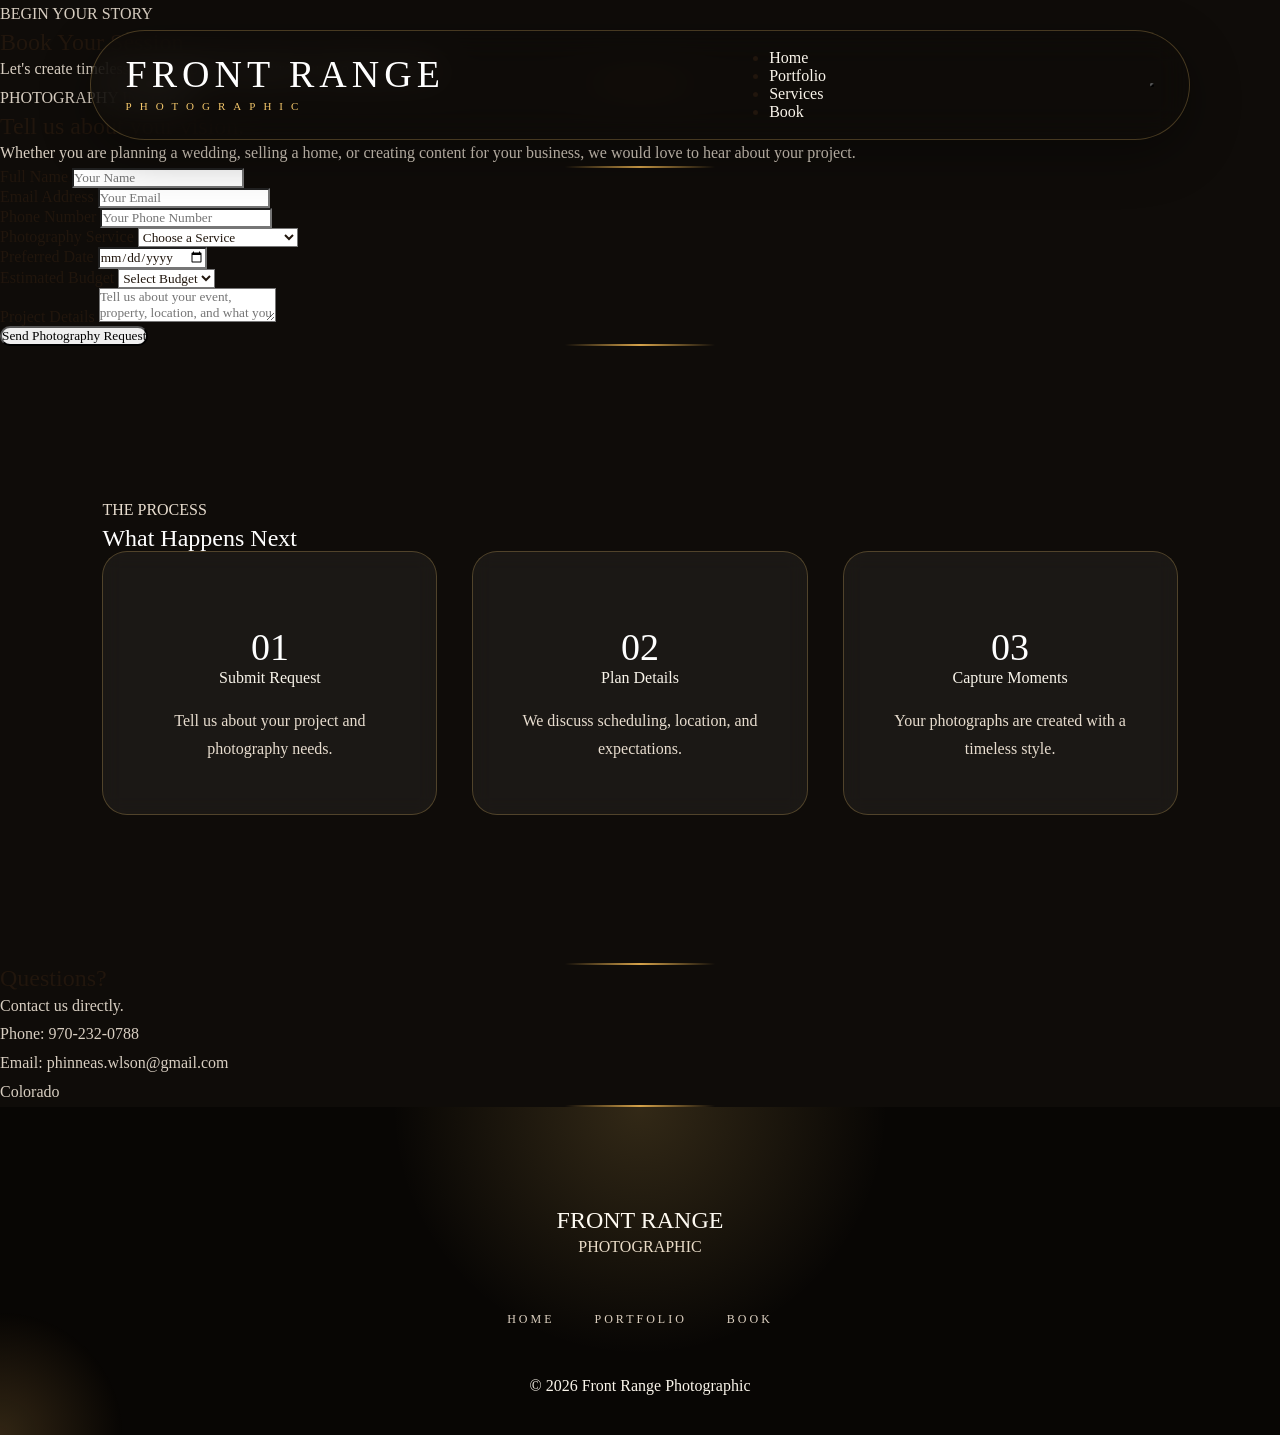
<file: booking.html>
<!DOCTYPE html>
<html lang="en">

<head>

<meta charset="UTF-8">

<meta name="viewport" content="width=device-width, initial-scale=1.0">

<title>
Book Your Session | Front Range Photographic
</title>


<meta name="description" content="Book a photography session with Front Range Photographic. Wedding, real estate, drone, and commercial photography in Colorado.">


<link rel="stylesheet" href="style.css">


<link href="https://fonts.googleapis.com/css2?family=Cormorant+Garamond:wght@400;500;600;700&family=Montserrat:wght@300;400;500;600&display=swap" rel="stylesheet">


</head>



<body>





<!-- ==========================
NAVIGATION
========================== -->


<header>

<nav class="navbar">


<div class="logo">

FRONT RANGE

<span>
PHOTOGRAPHIC
</span>

</div>



<ul class="nav-links">


<li>
<a href="index.html">
Home
</a>
</li>


<li>
<a href="index.html#portfolio">
Portfolio
</a>
</li>


<li>
<a href="index.html#services">
Services
</a>
</li>


<li>
<a href="booking.html">
Book
</a>
</li>


</ul>


</nav>

</header>









<!-- ==========================
BOOKING HERO
========================== -->


<section class="booking-hero">


<div class="booking-background"></div>


<div class="film-overlay"></div>



<div class="booking-hero-content">


<p class="eyebrow">
BEGIN YOUR STORY
</p>


<h1>
Book Your Session
</h1>


<p>

Let's create timeless photographs
that capture your moments forever.

</p>


</div>


</section>









<!-- ==========================
BOOKING INTRO
========================== -->


<section class="booking-intro">


<p class="small-title">
PHOTOGRAPHY INQUIRY
</p>


<h2>
Tell us about your vision.
</h2>


<p>

Whether you are planning a wedding,
selling a home, or creating content
for your business, we would love
to hear about your project.

</p>


</section>









<!-- ==========================
BOOKING FORM
========================== -->


<section class="booking-form-section">


<div class="form-container">



<form class="professional-form">





<div class="form-group">


<label>
Full Name
</label>


<input 
type="text"
name="name"
placeholder="Your Name"
required>


</div>








<div class="form-group">


<label>
Email Address
</label>


<input 
type="email"
name="email"
placeholder="Your Email"
required>


</div>







<div class="form-group">


<label>
Phone Number
</label>


<input
type="tel"
name="phone"
placeholder="Your Phone Number">


</div>







<div class="form-group">


<label>
Photography Service
</label>



<select name="service">


<option>
Choose a Service
</option>


<option>
Wedding Photography
</option>


<option>
Real Estate Photography
</option>


<option>
Drone Photography
</option>


<option>
Commercial Photography
</option>


<option>
Portrait Photography
</option>


<option>
Event Photography
</option>


</select>


</div>








<div class="form-row">



<div class="form-group">


<label>
Preferred Date
</label>


<input 
type="date"
name="date">


</div>





<div class="form-group">


<label>
Estimated Budget
</label>


<select>


<option>
Select Budget
</option>


<option>
Under $100
</option>


<option>
$100 - $300
</option>


<option>
$300 - $700
</option>


<option>
$700+
</option>


</select>


</div>


</div>









<div class="form-group">


<label>
Project Details
</label>


<textarea

name="message"

placeholder="Tell us about your event, property, location, and what you are looking for."

></textarea>


</div>








<button type="submit">

Send Photography Request

</button>





</form>



</div>


</section>









<!-- ==========================
WHAT HAPPENS NEXT
========================== -->


<section class="process">


<div class="section-heading">


<p>
THE PROCESS
</p>


<h2>
What Happens Next
</h2>


</div>





<div class="process-grid">



<div class="process-card">


<h3>
01
</h3>


<h4>
Submit Request
</h4>


<p>

Tell us about your project
and photography needs.

</p>


</div>







<div class="process-card">


<h3>
02
</h3>


<h4>
Plan Details
</h4>


<p>

We discuss scheduling,
location, and expectations.

</p>


</div>







<div class="process-card">


<h3>
03
</h3>


<h4>
Capture Moments
</h4>


<p>

Your photographs are created
with a timeless style.

</p>


</div>




</div>


</section>









<!-- ==========================
CONTACT INFO
========================== -->


<section class="contact-info">


<h2>
Questions?
</h2>


<p>

Contact us directly.

</p>


<p>
Phone:
970-232-0788
</p>


<p>
Email:
phinneas.wlson@gmail.com
</p>


<p>
Colorado
</p>


</section>









<!-- ==========================
FOOTER
========================== -->


<footer>


<div class="footer-brand">


<h2>
FRONT RANGE
</h2>


<p>
PHOTOGRAPHIC
</p>


</div>



<div class="footer-links">


<a href="index.html">
Home
</a>


<a href="index.html#portfolio">
Portfolio
</a>


<a href="booking.html">
Book
</a>


</div>




<div class="copyright">


© 2026 Front Range Photographic

</div>



</footer>







<script src="script.js"></script>



</body>

</html>
</file>
<file: style.css>
/* =====================================================
   FRONT RANGE PHOTOGRAPHIC
   CINEMATIC LUXURY STYLE
   STYLE.CSS PART 1 / 10

   Foundation + Colors + Animations
===================================================== */


/* ==========================
   RESET
========================== */


* {

    margin:0;

    padding:0;

    box-sizing:border-box;

}



html {

    scroll-behavior:smooth;

}



body {

    background:#0f0c09;

    color:#f8f1e6;

    font-family:
    "Times New Roman",
    serif;

    overflow-x:hidden;

}



img {

    width:100%;

    display:block;

}



a {

    text-decoration:none;

    color:inherit;

}






/* ==========================
   COLOR SYSTEM
========================== */


:root {


    --black:

    #0f0c09;



    --dark:

    #17110c;



    --brown:

    #3a2616;



    --cream:

    #f8f1e6;



    --white:

    #ffffff;



    --gold:

    #d6a34a;



    --amber:

    #f4c76b;



    --sun:

    #ffe2a3;



    --gray:

    #8b8176;



    --shadow:

    0 30px 80px rgba(0,0,0,.45);



    --gold-glow:

    0 0 40px rgba(244,199,107,.45);


}






/* ==========================
   GLOBAL TEXT RULES
========================== */


h1,
h2,
h3,
h4 {


    font-family:

    "Times New Roman",
    serif;


    font-weight:500;


}



p {


    line-height:1.8;

    color:#d8cec1;


}




/* Dark backgrounds */


.dark-section h1,
.dark-section h2,
.dark-section h3,
.dark-section p {


    color:#f8f1e6;


}





/* Light backgrounds */


.light-section h1,
.light-section h2,
.light-section h3 {


    color:#21160d;


}



.light-section p {


    color:#5b4b3c;


}








/* ==========================
   PAGE FADE IN
========================== */


body {


    animation:

    pageReveal 1.8s ease;


}




@keyframes pageReveal {


    from {


        opacity:0;


    }



    to {


        opacity:1;


    }


}







/* ==========================
   CINEMATIC INTRO SCREEN
========================== */


#intro-screen,
.loading-screen {


    position:fixed;


    inset:0;


    width:100%;


    height:100vh;


    background:


    radial-gradient(

    circle at center,

    #4a2d12,

    #080604

    );


    z-index:99999;


    display:flex;


    justify-content:center;


    align-items:center;


    flex-direction:column;


    animation:


    introExit 1.5s ease forwards;


    animation-delay:4s;


}





#intro-screen h1,
.loading-screen h1 {


    color:white;


    font-size:95px;


    letter-spacing:8px;


    text-align:center;


    animation:


    titleEntrance 2s ease;


}





#intro-screen p,
.loading-screen p {


    margin-top:30px;


    color:var(--sun);


    font-size:18px;


    letter-spacing:12px;


    text-transform:uppercase;


    animation:


    subtitleEntrance 2.5s ease;


}






/* Gold animated line */


#intro-screen::after,
.loading-screen::after {


    content:"";


    width:220px;


    height:2px;


    margin-top:45px;


    background:


    linear-gradient(

    90deg,

    transparent,

    var(--sun),

    transparent

    );


    animation:


    lineGlow 2s infinite;


}








@keyframes titleEntrance {


    from {


        opacity:0;


        transform:

        translateY(50px);


    }


    to {


        opacity:1;


        transform:

        translateY(0);


    }


}





@keyframes subtitleEntrance {


    from {


        opacity:0;

        letter-spacing:20px;


    }


    to {


        opacity:1;

        letter-spacing:12px;


    }


}






@keyframes lineGlow {


    50% {


        box-shadow:

        var(--gold-glow);


    }


}







@keyframes introExit {


    0% {


        opacity:1;


        visibility:visible;


    }



    100% {


        opacity:0;


        visibility:hidden;


        pointer-events:none;


    }


}








/* ==========================
   SMOOTH SCROLL EFFECTS
========================== */


.reveal {


    opacity:0;


    transform:

    translateY(50px);


    transition:

    1s ease;


}



.reveal.active {


    opacity:1;


    transform:

    translateY(0);


}






/* ==========================
   SELECTION COLOR
========================== */


::selection {


    background:

    var(--gold);



    color:

    var(--black);


}






/* ==========================
   MOBILE FOUNDATION
========================== */


@media(max-width:700px){



#intro-screen h1,
.loading-screen h1 {


    font-size:45px;


}




#intro-screen p,
.loading-screen p {


    font-size:11px;


    letter-spacing:5px;


}




body {


    font-size:16px;


}



}

/* =====================================================
   FRONT RANGE PHOTOGRAPHIC
   STYLE.CSS PART 2 / 10

   Navigation + Hero Section
===================================================== */



/* ==========================
   NAVIGATION
========================== */


header {


    position:fixed;


    top:0;


    left:0;


    width:100%;


    z-index:5000;


    padding:30px 7%;


}




.navbar {


    display:flex;


    justify-content:space-between;


    align-items:center;


    padding:18px 35px;


    border-radius:60px;


    background:


    rgba(15,12,9,.65);


    backdrop-filter:

    blur(18px);


    border:

    1px solid rgba(244,199,107,.25);


    box-shadow:

    0 15px 50px rgba(0,0,0,.35);


    transition:.5s;


}




.navbar:hover {


    border-color:

    var(--amber);


    box-shadow:

    var(--gold-glow);


}







/* Logo */


.logo {


    color:white;


    font-size:38px;


    letter-spacing:5px;


    line-height:.8;


    text-transform:uppercase;


}



.logo span {


    display:block;


    margin-top:12px;


    font-family:

    "Times New Roman",
    serif;


    font-size:11px;


    letter-spacing:8px;


    color:

    var(--amber);


}





/* Navigation links */


.nav-menu {


    display:flex;


    gap:45px;


    align-items:center;


}




.nav-menu a {


    color:

    var(--cream);


    text-transform:uppercase;


    font-size:13px;


    letter-spacing:3px;


    position:relative;


    transition:.4s;


}





.nav-menu a:hover {


    color:

    var(--sun);


}





.nav-menu a::after {


    content:"";


    position:absolute;


    bottom:-12px;


    left:0;


    width:0;


    height:2px;


    background:

    var(--gold);


    transition:.4s;


}





.nav-menu a:hover::after {


    width:100%;


}






/* Call Button */


.nav-call {


    padding:

    14px 35px;


    background:

    linear-gradient(

    135deg,

    var(--gold),

    var(--amber)

    );


    color:

    #1a1209;


    border-radius:40px;


    font-size:12px;


    letter-spacing:3px;


    text-transform:uppercase;


    transition:.5s;


}



.nav-call:hover {


    transform:

    translateY(-5px);


    box-shadow:

    var(--gold-glow);


}








/* =====================================================
   HERO SECTION
===================================================== */



.hero {


    min-height:100vh;


    position:relative;


    display:flex;


    justify-content:center;


    align-items:center;


    overflow:hidden;


    background:

    #0f0c09;


}






/* Animated background */


.hero::before {


    content:"";


    position:absolute;


    inset:0;


    background:


    radial-gradient(

    circle at 50% 40%,

    rgba(244,199,107,.25),

    transparent 35%

    );


    animation:

    heroGlow 8s infinite alternate;


}





@keyframes heroGlow {


    from {


        transform:

        scale(1);


        opacity:.5;


    }


    to {


        transform:

        scale(1.3);


        opacity:1;


    }


}







/* Moving grid */


.hero::after {


    content:"";


    position:absolute;


    inset:0;


    background-image:


    linear-gradient(

    rgba(244,199,107,.08) 1px,

    transparent 1px

    ),


    linear-gradient(

    90deg,

    rgba(244,199,107,.08) 1px,

    transparent 1px

    );


    background-size:

    80px 80px;


    opacity:.25;


    animation:

    gridMove 20s linear infinite;


}




@keyframes gridMove {


    from {


        transform:

        translateY(0);


    }


    to {


        transform:

        translateY(80px);


    }


}







/* Hero content */


.hero-content {


    position:relative;


    z-index:5;


    max-width:1100px;


    text-align:center;


    padding:120px 20px 50px;


    animation:

    heroAppear 2s ease;


}




@keyframes heroAppear {


    from {


        opacity:0;


        transform:

        translateY(80px);


    }


    to {


        opacity:1;


        transform:

        translateY(0);


    }


}







.hero-location {


    color:

    var(--amber);


    letter-spacing:8px;


    font-size:13px;


    text-transform:uppercase;


    margin-bottom:40px;


}







.hero h1 {


    color:

    white;


    font-size:

    clamp(45px,8vw,110px);


    line-height:.95;


    text-transform:uppercase;


    letter-spacing:5px;


}




.hero h1 span {


    display:block;


    color:

    var(--amber);


    text-shadow:

    var(--gold-glow);


}







.hero-description {


    max-width:750px;


    margin:

    40px auto;


    color:

    #e6dccd;


    font-size:20px;


    line-height:2;


}





/* Buttons */


.hero-buttons {


    display:flex;


    justify-content:center;


    gap:25px;


    margin-top:50px;


}





.primary-button,
.secondary-button {


    padding:

    20px 55px;


    border-radius:50px;


    text-transform:uppercase;


    letter-spacing:4px;


    font-size:12px;


    transition:.5s;


}





.primary-button {


    background:

    linear-gradient(

    135deg,

    var(--gold),

    var(--amber)

    );


    color:#1a1209;


    box-shadow:

    var(--gold-glow);


}





.secondary-button {


    border:

    1px solid var(--cream);


    color:white;


}





.primary-button:hover,
.secondary-button:hover {


    transform:

    translateY(-8px);


}





.secondary-button:hover {


    background:

    var(--cream);


    color:

    var(--black);


}







/* Hero information cards */


.hero-stats {


    display:flex;


    justify-content:center;


    gap:25px;


    margin-top:80px;


}





.hero-stat {


    width:220px;


    padding:35px;


    border-radius:25px;


    background:


    rgba(255,255,255,.08);


    backdrop-filter:

    blur(15px);


    border:

    1px solid rgba(244,199,107,.25);


}





.hero-stat h3 {


    color:

    var(--amber);


    font-size:45px;


}





.hero-stat p {


    color:

    var(--cream);


    font-size:13px;


    letter-spacing:2px;


    text-transform:uppercase;


}







/* Mobile Hero */


@media(max-width:800px){



.nav-menu {


    display:none;


}



.navbar {


    padding:15px 20px;


}



.logo {


    font-size:25px;


}



.nav-call {


    padding:12px 20px;


}



.hero-description {


    font-size:16px;


}



.hero-buttons {


    flex-direction:column;


}



.hero-stats {


    flex-direction:column;


    align-items:center;


}



.hero-stat {


    width:90%;


}



}

/* =====================================================
   FRONT RANGE PHOTOGRAPHIC
   STYLE.CSS PART 3 / 10

   Light Sections + Services + Cards
===================================================== */



/* ==========================
   LIGHT SECTION FOUNDATION
========================== */


.light-section,
.services,
.about,
.testimonials,
.contact {


    background:

    var(--cream);


    color:

    #21160d;


    padding:

    140px 8%;


}



.light-section h1,
.light-section h2,
.light-section h3,
.services h1,
.services h2,
.services h3,
.about h1,
.about h2,
.about h3 {


    color:

    #21160d;


}




.light-section p,
.services p,
.about p {


    color:

    #5b4b3c;


}







/* ==========================
   SECTION TITLES
========================== */


.section-title {


    text-align:center;


    max-width:900px;


    margin:

    0 auto 80px;


}





.section-title small {


    display:block;


    color:

    var(--gold);


    letter-spacing:

    8px;


    text-transform:

    uppercase;


    font-size:

    12px;


    margin-bottom:

    25px;


}





.section-title h2 {


    font-size:

    clamp(40px,5vw,75px);


    line-height:

    1;


    color:

    #21160d;


}





.section-title p {


    margin-top:

    30px;


    font-size:

    18px;


    line-height:

    1.8;


}







/* ==========================
   SERVICES GRID
========================== */



.services-grid {


    display:grid;


    grid-template-columns:

    repeat(3,1fr);


    gap:

    35px;


}





.service-card {


    background:

    white;


    padding:

    50px 40px;


    border-radius:

    25px;


    position:

    relative;


    overflow:

    hidden;


    border:

    1px solid rgba(214,163,74,.25);


    transition:

    .6s;


}





.service-card::before {


    content:"";


    position:absolute;


    top:0;


    left:0;


    height:5px;


    width:0;


    background:

    linear-gradient(

    90deg,

    var(--gold),

    var(--amber)

    );


    transition:

    .6s;


}





.service-card:hover::before {


    width:100%;


}





.service-card:hover {


    transform:

    translateY(-15px);


    box-shadow:

    var(--shadow);


}





.service-number {


    font-size:

    70px;


    color:

    rgba(214,163,74,.35);


}





.service-card h3 {


    margin-top:

    25px;


    font-size:

    38px;


    color:

    #21160d;


}





.service-card p {


    margin-top:

    25px;


    color:

    #5b4b3c;


    line-height:

    1.9;


}





.service-card ul {


    margin-top:

    30px;


    list-style:none;


}





.service-card li {


    padding:

    12px 0;


    border-bottom:

    1px solid rgba(0,0,0,.08);


    color:

    #5b4b3c;


}





.service-card li::before {


    content:"✓";


    color:

    var(--gold);


    margin-right:

    12px;


}








/* ==========================
   ABOUT SECTION
========================== */



.about-container {


    display:grid;


    grid-template-columns:

    1fr 1fr;


    gap:

    90px;


    align-items:center;


}





.about-image {


    position:relative;


}





.about-image img {


    border-radius:

    25px;


    box-shadow:

    var(--shadow);


}





.about-image::after {


    content:"";


    position:absolute;


    inset:

    25px;


    border:

    2px solid var(--gold);


    border-radius:

    25px;


    z-index:-1;


}





.about-content h2 {


    font-size:

    clamp(40px,5vw,70px);


    color:

    #21160d;


}





.about-content p {


    margin-top:

    30px;


    font-size:

    18px;


}








/* ==========================
   FEATURE CARDS
========================== */



.feature-grid {


    display:grid;


    grid-template-columns:

    repeat(4,1fr);


    gap:

    25px;


}





.feature-box {


    background:

    white;


    padding:

    35px;


    border-radius:

    20px;


    text-align:center;


    transition:

    .5s;


}





.feature-box:hover {


    transform:

    translateY(-10px);


    box-shadow:

    var(--shadow);


}





.feature-box h3 {


    color:

    var(--gold);


    font-size:

    45px;


}





.feature-box p {


    margin-top:

    15px;


    color:

    #5b4b3c;


    font-size:

    14px;


}







/* ==========================
   RESPONSIVE
========================== */



@media(max-width:1000px){



.services-grid {


    grid-template-columns:

    1fr;


}




.feature-grid {


    grid-template-columns:

    repeat(2,1fr);


}




.about-container {


    grid-template-columns:

    1fr;


}



}





@media(max-width:600px){



.light-section,
.services,
.about {


    padding:

    80px 6%;


}




.feature-grid {


    grid-template-columns:

    1fr;


}




.service-card {


    padding:

    35px 25px;


}




.service-card h3 {


    font-size:

    30px;


}



}

/* =====================================================
   FRONT RANGE PHOTOGRAPHIC
   STYLE.CSS PART 4 / 10

   Technology + Pricing Sections
===================================================== */



/* ==========================
   TECHNOLOGY SECTION
========================== */


.technology {


    background:

    #0f0c09;


    padding:

    150px 8%;


    color:

    var(--cream);


}




.technology-container {


    display:grid;


    grid-template-columns:

    1fr 1fr;


    gap:

    90px;


    align-items:center;


}






.technology h2 {


    color:white;


    font-size:

    clamp(45px,5vw,75px);


    line-height:

    1;


}





.technology p {


    color:

    #ddd1c2;


    margin-top:

    30px;


    font-size:

    18px;


}





.technology-list {


    margin-top:

    40px;


}





.technology-list div {


    padding:

    18px 0;


    border-bottom:

    1px solid rgba(255,255,255,.15);


    color:

    white;


    font-size:

    17px;


}





.technology-list span {


    color:

    var(--amber);


    margin-right:

    15px;


}






/* Drone circle animation */



.drone-display {


    display:flex;


    justify-content:center;


    align-items:center;


    position:relative;


    height:

    500px;


}





.drone-circle {


    width:

    330px;


    height:

    330px;


    border-radius:

    50%;


    border:

    2px solid var(--gold);


    display:flex;


    justify-content:center;


    align-items:center;


    animation:

    dronePulse 5s infinite;


}





.drone-circle::before {


    content:"";


    position:absolute;


    width:

    450px;


    height:

    450px;


    border-radius:

    50%;


    border:

    1px solid rgba(244,199,107,.3);


    animation:

    radarSpin 8s linear infinite;


}





.drone-center {


    color:

    var(--amber);


    letter-spacing:

    5px;


    font-size:

    25px;


}





@keyframes dronePulse {


    50% {


        box-shadow:

        var(--gold-glow);


    }


}





@keyframes radarSpin {


    from {


        transform:

        rotate(0deg);


    }


    to {


        transform:

        rotate(360deg);


    }


}







/* ==========================
   PRICING SECTION
========================== */



.pricing {


    background:

    var(--cream);


    padding:

    150px 8%;


}





.pricing-grid {


    display:grid;


    grid-template-columns:

    repeat(3,1fr);


    gap:

    35px;


}






.price-card {


    background:

    white;


    padding:

    50px 40px;


    border-radius:

    25px;


    position:

    relative;


    border:

    1px solid rgba(214,163,74,.25);


    transition:

    .5s;


}





.price-card:hover {


    transform:

    translateY(-15px);


    box-shadow:

    var(--shadow);


}





.price-card h3 {


    font-size:

    45px;


    color:

    #21160d;


}





.price {


    margin:

    30px 0;


    font-size:

    65px;


    color:

    var(--gold);


}





.price-card p {


    color:

    #5b4b3c;


}





.price-card ul {


    margin-top:

    35px;


    list-style:none;


}





.price-card li {


    padding:

    15px 0;


    border-bottom:

    1px solid rgba(0,0,0,.08);


    color:

    #5b4b3c;


}





.price-card li::before {


    content:"✓";


    color:

    var(--gold);


    margin-right:

    10px;


}








/* Featured package */



.price-card.featured {


    transform:

    scale(1.05);


    border:

    2px solid var(--gold);


}





.price-card.featured:hover {


    transform:

    scale(1.05)

    translateY(-15px);


}





.popular-tag {


    position:absolute;


    top:

    20px;


    right:

    20px;


    background:

    var(--gold);


    color:

    #17100a;


    padding:

    10px 20px;


    border-radius:

    30px;


    font-size:

    11px;


    letter-spacing:

    3px;


}





.package-button {


    display:block;


    margin-top:

    40px;


    padding:

    18px;


    text-align:center;


    border:

    1px solid var(--gold);


    color:

    #21160d;


    letter-spacing:

    3px;


    text-transform:

    uppercase;


    transition:

    .4s;


}





.package-button:hover {


    background:

    var(--gold);


    color:

    white;


}







/* ==========================
   MOBILE
========================== */



@media(max-width:1000px){



.technology-container {


    grid-template-columns:

    1fr;


}




.pricing-grid {


    grid-template-columns:

    1fr;


}




.price-card.featured {


    transform:

    none;


}



}

/* =====================================================
   FRONT RANGE PHOTOGRAPHIC
   STYLE.CSS PART 5 / 10

   Process + Insurance + FAQ + Contact
===================================================== */



/* ==========================
   PROCESS SECTION
========================== */


.process {


    background:

    #0f0c09;


    padding:

    150px 8%;


}



.process .section-title h2 {


    color:white;


}





.process-grid {


    display:grid;


    grid-template-columns:

    repeat(3,1fr);


    gap:

    35px;


}






.process-card {


    background:

    rgba(255,255,255,.05);


    border:

    1px solid rgba(244,199,107,.25);


    padding:

    50px 35px;


    border-radius:

    25px;


    text-align:center;


    transition:

    .5s;


}





.process-card:hover {


    transform:

    translateY(-15px);


    border-color:

    var(--amber);


    box-shadow:

    var(--gold-glow);


}





.process-number {


    font-size:

    70px;


    color:

    rgba(244,199,107,.3);


}





.process-card h3 {


    color:white;


    font-size:

    38px;


    margin-top:

    25px;


}





.process-card p {


    color:

    #d8cec1;


    margin-top:

    20px;


}








/* ==========================
   INSURANCE SECTION
========================== */



.insurance {


    background:

    var(--cream);


    padding:

    140px 8%;


}





.insurance-container {


    display:grid;


    grid-template-columns:

    1fr 1fr;


    gap:

    80px;


    align-items:center;


}





.insurance h2 {


    color:

    #21160d;


    font-size:

    clamp(40px,5vw,70px);


}





.insurance p {


    color:

    #5b4b3c;


    margin-top:

    25px;


}





.insurance-card {


    background:

    white;


    padding:

    50px;


    border-radius:

    25px;


    box-shadow:

    var(--shadow);


    border-left:

    5px solid var(--gold);


}





.insurance-card h3 {


    color:

    #21160d;


    font-size:

    40px;


}





.insurance-feature {


    padding:

    18px 0;


    color:

    #5b4b3c;


    border-bottom:

    1px solid rgba(0,0,0,.1);


}





.insurance-feature::before {


    content:"✓";


    color:

    var(--gold);


    margin-right:

    12px;


}







/* ==========================
   FAQ SECTION
========================== */



.faq {


    background:

    #0f0c09;


    padding:

    140px 8%;


}





.faq h2 {


    color:white;


}





.faq-grid {


    max-width:

    900px;


    margin:auto;


}





.faq-card {


    background:

    rgba(255,255,255,.05);


    border:

    1px solid rgba(255,255,255,.12);


    padding:

    30px;


    margin-bottom:

    20px;


    border-radius:

    20px;


    transition:

    .4s;


}





.faq-card:hover {


    border-color:

    var(--gold);


}





.faq-card h3 {


    color:

    var(--amber);


    font-size:

    28px;


}





.faq-card p {


    color:

    #ddd1c2;


    margin-top:

    15px;


}







/* ==========================
   CONTACT SECTION
========================== */



.contact {


    background:

    var(--cream);


    padding:

    150px 8%;


}





.contact-container {


    max-width:

    1000px;


    margin:auto;


    text-align:center;


}





.contact h2 {


    color:

    #21160d;


    font-size:

    clamp(45px,5vw,80px);


}





.contact p {


    color:

    #5b4b3c;


    margin-top:

    25px;


    font-size:

    18px;


}





.contact-buttons {


    display:flex;


    justify-content:center;


    gap:

    25px;


    margin-top:

    45px;


}




.contact-button {


    padding:

    20px 55px;


    border-radius:

    50px;


    background:

    var(--gold);


    color:

    #21160d;


    letter-spacing:

    3px;


    text-transform:

    uppercase;


    transition:

    .5s;


}





.contact-button:hover {


    transform:

    translateY(-8px);


    box-shadow:

    var(--gold-glow);


}





.email-button {


    background:

    transparent;


    border:

    1px solid #21160d;


    color:

    #21160d;


}





.email-button:hover {


    background:

    #21160d;


    color:white;


}








/* ==========================
   MOBILE
========================== */



@media(max-width:900px){



.process-grid {


    grid-template-columns:

    1fr;


}




.insurance-container {


    grid-template-columns:

    1fr;


}




.contact-buttons {


    flex-direction:

    column;


}




}

/* =====================================================
   FRONT RANGE PHOTOGRAPHIC
   STYLE.CSS PART 6 / 10

   Footer + Branding + Scroll Effects
===================================================== */



/* ==========================
   FOOTER
========================== */


footer {


    background:

    #080604;


    padding:

    100px 8% 40px;


    text-align:center;


    color:white;


    position:relative;


    overflow:hidden;


}





footer::before {


    content:"";


    position:absolute;


    width:500px;


    height:500px;


    top:-250px;


    left:50%;


    transform:

    translateX(-50%);


    background:

    radial-gradient(

    circle,

    rgba(244,199,107,.18),

    transparent 70%

    );


}





.footer-logo {


    position:relative;


    font-size:

    clamp(45px,6vw,75px);


    letter-spacing:

    5px;


    color:white;


}





.footer-logo span {


    display:block;


    margin-top:

    20px;


    color:

    var(--amber);


    font-size:

    13px;


    letter-spacing:

    8px;


    text-transform:

    uppercase;


}





.footer-description {


    max-width:

    700px;


    margin:

    35px auto;


    color:

    #cfc4b6;


    line-height:

    1.8;


}







/* Footer links */


.footer-links {


    display:flex;


    justify-content:center;


    gap:

    40px;


    margin:

    50px 0;


    flex-wrap:wrap;


}





.footer-links a {


    color:

    #ddd1c2;


    letter-spacing:

    3px;


    text-transform:

    uppercase;


    font-size:

    12px;


    transition:

    .4s;


}





.footer-links a:hover {


    color:

    var(--amber);


}







.footer-contact {


    margin-top:

    40px;


}





.footer-contact p {


    color:

    var(--cream);


    margin:

    12px;


}





.footer-bottom {


    margin-top:

    50px;


    padding-top:

    30px;


    border-top:

    1px solid rgba(255,255,255,.15);


    color:

    #777;


    font-size:

    13px;


}








/* ==========================
   LOCATION BADGE
========================== */



.location-badge {


    display:inline-flex;


    align-items:center;


    gap:

    15px;


    padding:

    15px 30px;


    border-radius:

    50px;


    background:

    rgba(244,199,107,.1);


    border:

    1px solid rgba(244,199,107,.3);


    color:

    var(--amber);


    letter-spacing:

    3px;


    text-transform:

    uppercase;


    font-size:

    12px;


}





.location-dot {


    width:

    10px;


    height:

    10px;


    border-radius:

    50%;


    background:

    var(--amber);


    box-shadow:

    var(--gold-glow);


    animation:

    locationPulse 2s infinite;


}





@keyframes locationPulse {


    50% {


        transform:

        scale(1.5);


        opacity:.5;


    }


}








/* ==========================
   SCROLL REVEAL ANIMATIONS
========================== */



.fade-up {


    opacity:0;


    transform:

    translateY(60px);


    transition:

    1s ease;


}




.fade-up.visible {


    opacity:1;


    transform:

    translateY(0);


}





.fade-left {


    opacity:0;


    transform:

    translateX(-60px);


    transition:

    1s ease;


}





.fade-left.visible {


    opacity:1;


    transform:

    translateX(0);


}





.fade-right {


    opacity:0;


    transform:

    translateX(60px);


    transition:

    1s ease;


}





.fade-right.visible {


    opacity:1;


    transform:

    translateX(0);


}








/* ==========================
   GOLD DIVIDERS
========================== */



.gold-divider {


    width:

    180px;


    height:

    2px;


    margin:

    50px auto;


    background:


    linear-gradient(

    90deg,

    transparent,

    var(--gold),

    transparent

    );


}








/* ==========================
   BUTTON GLOW EFFECT
========================== */



.glow-button {


    animation:

    buttonGlow 3s infinite;


}





@keyframes buttonGlow {


    50% {


        box-shadow:

        var(--gold-glow);


    }


}








/* ==========================
   MOBILE FOOTER
========================== */



@media(max-width:700px){



footer {


    padding:

    80px 6% 30px;


}




.footer-links {


    flex-direction:

    column;


    gap:

    25px;


}




.footer-logo {


    font-size:

    42px;


}



}

/* =====================================================
   FRONT RANGE PHOTOGRAPHIC
   STYLE.CSS PART 7 / 10

   Mobile Optimization + Responsive Controls
===================================================== */



/* ==========================
   TABLETS
========================== */


@media(max-width:1100px){



.hero h1 {


    font-size:

    70px;


}



.hero-description {


    font-size:

    17px;


}



.navbar {


    padding:

    15px 25px;


}



.services-grid,
.pricing-grid {


    grid-template-columns:

    repeat(2,1fr);


}



.hero-stats {


    flex-wrap:

    wrap;


}



}





/* ==========================
   PHONES
========================== */


@media(max-width:700px){



/* Header */


header {


    padding:

    15px 5%;


}



.navbar {


    border-radius:

    30px;


}



.logo {


    font-size:

    22px;


}



.logo span {


    font-size:

    8px;


    letter-spacing:

    4px;


}



.nav-call {


    padding:

    10px 18px;


    font-size:

    10px;


}







/* Hero */


.hero {


    min-height:

    100vh;


}



.hero-content {


    padding:

    120px 20px 40px;


}



.hero-location {


    font-size:

    10px;


    letter-spacing:

    4px;


}




.hero h1 {


    font-size:

    42px;


    letter-spacing:

    2px;


}





.hero-description {


    font-size:

    15px;


    line-height:

    1.7;


}





.hero-buttons {


    gap:

    15px;


}





.primary-button,
.secondary-button {


    width:

    100%;


    padding:

    17px;


}





/* Cards */


.hero-stats {


    flex-direction:

    column;


    gap:

    15px;


}





.hero-stat {


    width:

    100%;


    padding:

    25px;


}





.hero-stat h3 {


    font-size:

    35px;


}







/* Sections */


.services,
.about,
.contact,
.pricing,
.process,
.insurance,
.technology {


    padding:

    80px 6%;


}






.section-title {


    margin-bottom:

    45px;


}





.section-title h2 {


    font-size:

    40px;


}





.section-title p {


    font-size:

    15px;


}





/* Service cards */


.service-card {


    padding:

    35px 25px;


}



.service-number {


    font-size:

    55px;


}





.service-card h3 {


    font-size:

    30px;


}







/* Technology */


.technology-container {


    gap:

    40px;


}



.drone-display {


    height:

    300px;


}





.drone-circle {


    width:

    220px;


    height:

    220px;


}





.drone-circle::before {


    width:

    300px;


    height:

    300px;


}







/* Pricing */


.price-card {


    padding:

    35px 25px;


}



.price-card h3 {


    font-size:

    35px;


}




.price {


    font-size:

    50px;


}








/* FAQ */


.faq-card {


    padding:

    25px;


}



.faq-card h3 {


    font-size:

    22px;


}







/* Contact */


.contact h2 {


    font-size:

    42px;


}



.contact p {


    font-size:

    16px;


}







/* Footer */


.footer-logo {


    font-size:

    40px;


}



.footer-description {


    font-size:

    15px;


}



}







/* ==========================
   SMALL PHONES
========================== */


@media(max-width:380px){



.hero h1 {


    font-size:

    36px;


}



.hero-description {


    font-size:

    14px;


}



.logo {


    font-size:

    19px;


}



.section-title h2 {


    font-size:

    34px;


}



.primary-button,
.secondary-button {


    font-size:

    11px;


}






}





/* ==========================
   LANDSCAPE PHONES
========================== */


@media(max-height:500px) and (orientation:landscape){



.hero {


    min-height:

    700px;


}



.hero h1 {


    font-size:

    45px;


}



}








/* ==========================
   ACCESSIBILITY
========================== */


@media(prefers-reduced-motion:reduce){



* {


    animation-duration:

    .01ms !important;


    transition-duration:

    .01ms !important;


}



}

/* =====================================================
   FRONT RANGE PHOTOGRAPHIC
   STYLE.CSS PART 8 / 10

   Gallery + Image Effects + Premium Animations
===================================================== */



/* ==========================
   PHOTO GALLERY
========================== */


.gallery {


    display:grid;


    grid-template-columns:

    repeat(3,1fr);


    gap:

    30px;


}





.photo-card {


    position:relative;


    height:

    500px;


    overflow:hidden;


    border-radius:

    25px;


    background:

    #000;


    cursor:pointer;


}





.photo-card img {


    width:

    100%;


    height:

    100%;


    object-fit:cover;


    transition:

    1.2s ease;


}





.photo-card:hover img {


    transform:

    scale(1.15);


}





.photo-card::before {


    content:"";


    position:absolute;


    inset:0;


    background:


    linear-gradient(

    transparent,

    rgba(0,0,0,.8)

    );


    z-index:1;


}





.photo-card::after {


    content:"";


    position:absolute;


    inset:20px;


    border:

    1px solid transparent;


    border-radius:

    20px;


    transition:

    .5s;


    z-index:2;


}





.photo-card:hover::after {


    border-color:

    var(--amber);


    box-shadow:

    inset 0 0 30px rgba(244,199,107,.25);


}







.photo-info {


    position:absolute;


    bottom:

    35px;


    left:

    35px;


    z-index:3;


}





.photo-info h3 {


    color:white;


    font-size:

    38px;


}





.photo-info p {


    margin-top:

    10px;


    color:

    var(--amber);


    letter-spacing:

    4px;


    font-size:

    12px;


}







/* Featured image */



.photo-card.featured {


    grid-column:

    span 2;


    height:

    650px;


}







/* ==========================
   IMAGE LIGHT EFFECT
========================== */



.image-glow {


    position:relative;


}





.image-glow::before {


    content:"";


    position:absolute;


    inset:

    -20px;


    background:

    radial-gradient(

    circle,

    rgba(244,199,107,.25),

    transparent 70%

    );


    z-index:-1;


    opacity:0;


    transition:

    .6s;


}





.image-glow:hover::before {


    opacity:1;


}







/* ==========================
   FLOATING ANIMATION
========================== */



.float {


    animation:

    floating 6s ease-in-out infinite;


}





@keyframes floating {



0%,100% {


    transform:

    translateY(0);


}



50% {


    transform:

    translateY(-20px);


}



}







/* ==========================
   SHINE EFFECT
========================== */



.shine {


    position:relative;


    overflow:hidden;


}





.shine::after {


    content:"";


    position:absolute;


    top:0;


    left:-120%;


    width:

    80%;


    height:

    100%;


    background:

    linear-gradient(

    120deg,

    transparent,

    rgba(255,255,255,.35),

    transparent

    );


    transform:

    skewX(-25deg);


    transition:

    .8s;


}





.shine:hover::after {


    left:

    150%;


}







/* ==========================
   DRONE FEATURE BADGES
========================== */



.drone-badge {


    display:inline-flex;


    align-items:center;


    gap:

    12px;


    padding:

    12px 25px;


    border-radius:

    50px;


    background:

    rgba(244,199,107,.12);


    border:

    1px solid rgba(244,199,107,.35);


    color:

    var(--amber);


    font-size:

    12px;


    letter-spacing:

    3px;


    text-transform:

    uppercase;


}





.drone-badge::before {


    content:"";


    width:

    8px;


    height:

    8px;


    border-radius:

    50%;


    background:

    var(--amber);


    box-shadow:

    var(--gold-glow);


}








/* ==========================
   NUMBER COUNTERS
========================== */



.stat-number {


    color:

    var(--gold);


    font-size:

    65px;


    font-weight:

    700;


}





.stat-label {


    color:

    #5b4b3c;


    letter-spacing:

    3px;


    text-transform:

    uppercase;


    font-size:

    12px;


}








/* ==========================
   RESPONSIVE GALLERY
========================== */



@media(max-width:1000px){



.gallery {


    grid-template-columns:

    repeat(2,1fr);


}



.photo-card.featured {


    grid-column:

    span 2;


}



}





@media(max-width:600px){



.gallery {


    grid-template-columns:

    1fr;


}



.photo-card.featured {


    grid-column:

    span 1;


    height:

    500px;


}



.photo-card {


    height:

    400px;


}



}

/* =====================================================
   FRONT RANGE PHOTOGRAPHIC
   STYLE.CSS PART 9 / 10

   Typography + Contrast System
===================================================== */



/* ==========================
   GLOBAL FONT SYSTEM
========================== */


* {


    font-family:

    "Times New Roman",
    Times,
    serif;


}





body {


    color:

    #21160d;


}





/* ==========================
   DARK BACKGROUND TEXT FIX
========================== */



.hero,
.technology,
.process,
.faq,
footer,
.packages {


    color:

    #faf5eb;


}





.hero h1,
.hero h2,
.hero h3,
.technology h1,
.technology h2,
.technology h3,
.process h1,
.process h2,
.process h3,
.faq h1,
.faq h2,
.faq h3,
footer h1,
footer h2,
footer h3 {


    color:

    #ffffff;


}






.hero p,
.technology p,
.process p,
.faq p,
footer p {


    color:

    #e8ddcf;


}








/* ==========================
   LIGHT BACKGROUND TEXT FIX
========================== */



.about,
.services,
.contact,
.pricing,
.insurance,
.testimonials {


    color:

    #21160d;


}




.about h1,
.about h2,
.about h3,
.services h1,
.services h2,
.services h3,
.contact h1,
.contact h2,
.contact h3,
.pricing h1,
.pricing h2,
.pricing h3,
.insurance h1,
.insurance h2,
.insurance h3,
.testimonials h1,
.testimonials h2,
.testimonials h3 {


    color:

    #21160d;


}





.about p,
.services p,
.contact p,
.pricing p,
.insurance p,
.testimonials p {


    color:

    #5b4b3c;


}







/* ==========================
   HEADER TEXT
========================== */



header .logo {


    color:

    white;


}





header a {


    color:

    #faf5eb;


}





header a:hover {


    color:

    var(--sun);


}








/* ==========================
   GOLD TEXT SYSTEM
========================== */



.gold-text,
.section-title small,
.hero-location,
.location-label {


    color:

    #d69b3d;


}





.highlight {


    color:

    #f0b45c;


    text-shadow:

    0 0 20px rgba(240,180,92,.5);


}








/* ==========================
   BUTTON TEXT FIX
========================== */



.primary-button,
.gold-button,
.contact-button {


    color:

    #17100a;


}





.secondary-button {


    color:

    white;


}





.secondary-button:hover {


    color:

    #21160d;


}








/* ==========================
   FORM TEXT
========================== */



input,
textarea,
select {


    color:

    #21160d;


    background:

    white;


}





label {


    color:

    #21160d;


}








/* ==========================
   CLEAN SPACING
========================== */


h1,h2,h3,h4 {


    font-weight:

    500;


    line-height:

    1.1;


}





p {


    line-height:

    1.8;


}





section {


    overflow:hidden;


}








/* ==========================
   SMOOTH TEXT ANIMATION
========================== */



.text-reveal {


    animation:

    textReveal 1.2s ease forwards;


}




@keyframes textReveal {


from {


    opacity:0;


    transform:

    translateY(40px);


}



to {


    opacity:1;


    transform:

    translateY(0);


}



}

/* =====================================================
   FRONT RANGE PHOTOGRAPHIC
   STYLE.CSS PART 10 / 10

   Final Cinematic Polish
===================================================== */



/* ==========================
   PAGE FADE IN
========================== */


body {


    animation:

    pageEnter 1.5s ease;


}




@keyframes pageEnter {


    from {


        opacity:0;


    }


    to {


        opacity:1;


    }


}







/* ==========================
   INTRO SCREEN FADE
========================== */


#intro-screen {


    animation:

    introExit 2s ease forwards;


}





@keyframes introExit {


    0% {


        opacity:1;


        visibility:visible;


    }



    85% {


        opacity:1;


    }



    100% {


        opacity:0;


        visibility:hidden;


    }



}







/* ==========================
   PREMIUM BUTTON STYLE
========================== */



button,
.primary-button,
.gold-button,
.contact-button,
.package-button {


    border-radius:

    50px;


    cursor:pointer;


}





.primary-button,
.gold-button,
.contact-button {


    position:relative;


    overflow:hidden;


}





.primary-button::after,
.gold-button::after,
.contact-button::after {


    content:"";


    position:absolute;


    top:0;


    left:-120%;


    width:

    80%;


    height:

    100%;


    background:

    linear-gradient(

    120deg,

    transparent,

    rgba(255,255,255,.6),

    transparent

    );


    transition:

    .8s;


}





.primary-button:hover::after,
.gold-button:hover::after,
.contact-button:hover::after {


    left:

    150%;


}







/* ==========================
   NAVIGATION IMPROVEMENT
========================== */



.navbar {


    transition:

    .5s ease;


}





.navbar:hover {


    transform:

    translateY(-3px);


}







/* ==========================
   SECTION TRANSITIONS
========================== */



section {


    position:relative;


}





section::after {


    content:"";


    position:absolute;


    bottom:0;


    left:50%;


    width:

    150px;


    height:

    2px;


    transform:

    translateX(-50%);


    background:


    linear-gradient(

    90deg,

    transparent,

    var(--gold),

    transparent

    );


}







/* ==========================
   CARD PREMIUM EFFECT
========================== */



.service-card,
.price-card,
.process-card,
.testimonial,
.insurance-card {


    backdrop-filter:

    blur(10px);


}





.service-card:hover,
.price-card:hover,
.process-card:hover,
.testimonial:hover {


    box-shadow:

    0 25px 70px rgba(0,0,0,.25);


}







/* ==========================
   SCROLLBAR DESIGN
========================== */



::-webkit-scrollbar {


    width:

    12px;


}





::-webkit-scrollbar-track {


    background:

    #16110d;


}





::-webkit-scrollbar-thumb {


    background:

    linear-gradient(

    var(--gold),

    var(--amber)

    );


    border-radius:

    20px;


}





/* ==========================
   SELECTION COLOR
========================== */


::selection {


    background:

    var(--gold);


    color:

    #17100a;


}







/* ==========================
   FINAL MOBILE POLISH
========================== */



@media(max-width:600px){



h1 {


    letter-spacing:

    1px;


}




p {


    line-height:

    1.7;


}




button,
a {


    -webkit-tap-highlight-color:

    transparent;


}



}

/* =====================================
   MOBILE PRICING FIX
   Prevent cards from being cut off
===================================== */

@media (max-width: 700px) {


.pricing,
.pricing-grid,
.price-card {

    width:100%;
    max-width:100%;
    box-sizing:border-box;

}



.pricing-grid {

    display:flex;
    flex-direction:column;
    gap:25px;
    padding:0 10px;

}



.price-card {

    padding:35px 25px;
    border-radius:25px;
    overflow:hidden;

}



.price-card h3 {

    font-size:32px;
    margin-bottom:15px;

}



.price {

    font-size:55px;
    margin:15px 0;

}



.price-card p {

    font-size:16px;
    line-height:1.6;

}



.price-card ul {

    padding-left:0;
    margin-top:25px;
    list-style:none;

}



.price-card li {

    font-size:15px;
    line-height:1.8;
    padding:8px 0;

}



.package-button {

    display:block;
    width:100%;
    text-align:center;
    padding:16px 10px;
    margin-top:25px;
    box-sizing:border-box;

}



.popular-tag {

    position:relative;
    display:inline-block;
    margin-bottom:15px;

}



/* Fix long text overflow */

.price-card,
.price-card * {

    overflow-wrap:break-word;
    word-wrap:break-word;

}



/* Extra small phones */

@media (max-width:390px) {


.price-card {

    padding:30px 18px;

}



.price-card h3 {

    font-size:28px;

}



.price {

    font-size:48px;

}



.price-card li {

    font-size:14px;

}



}
}
</file>
